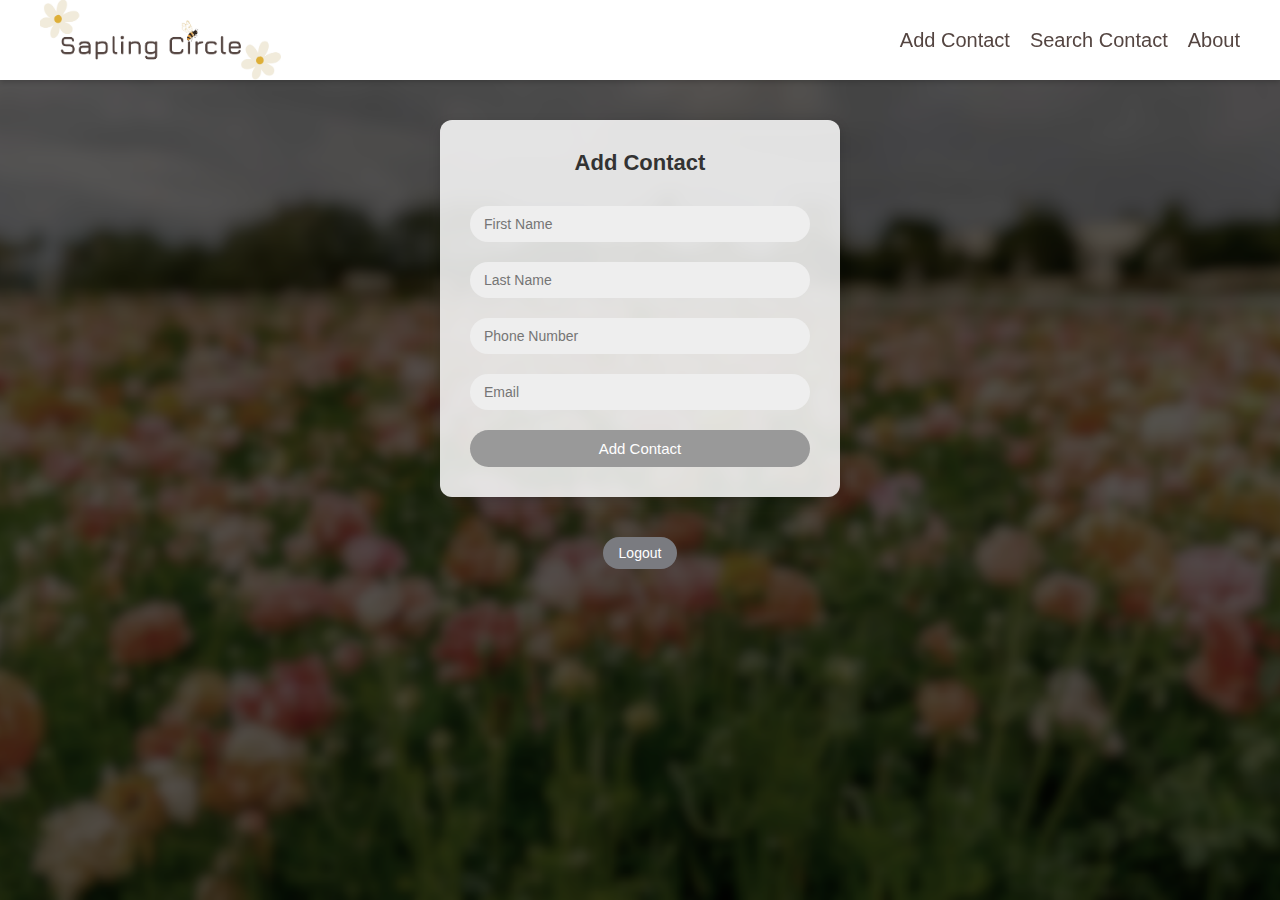
<file: dashboard.html>
<!DOCTYPE html>
<html lang="en">
<head>
  <meta charset="UTF-8" />
  <meta name="viewport" content="width=device-width, initial-scale=1.0"/>
  <title>COP4331 | Dashboard</title>
  <link rel="stylesheet" href="css/dashboard.css" />
  <link rel="stylesheet" href="css/navbar.css" />
  <script type="text/javascript" src="js/code.js"></script>
  <style>
    
  </style>
</head>
<body>

  <!-- Navigation bar -->
  <div class="wrapper">
    <img src="images/logo.png" alt="Sapling Circle Logo" class="logo" />
    <ul>
      <li><a href="#" class="link" onclick="event.preventDefault(); showAddContact()">Add Contact</a></li>
      <li><a href="#" class="link" onclick="event.preventDefault(); showSearchContact()">Search Contact</a></li>
      <li><a href="#" class="link" onclick="event.preventDefault(); showAbout()">About</a></li>
    </ul>
  </div>

  <!-- Add Contact Section -->
  <div class="box-container" id="add-contact">
    <h3>Add Contact</h3>
    <div class="form-box">
      <input type="text" class="input-field" placeholder="First Name" id="contactFirstName" />
    </div>
    <div class="form-box">
      <input type="text" class="input-field" placeholder="Last Name" id="contactLastName" />
    </div>
    <div class="form-box">
      <input type="text" class="input-field" placeholder="Phone Number" id="contactPhone" />
    </div>
    <div class="form-box">
      <input type="text" class="input-field" placeholder="Email" id="contactEmail" />
    </div>
    <div class="form-box">
      <input type="submit" class="submit btn" value="Add Contact" onclick="addContact()" />
    </div>
  </div>

  <!-- Search Contact Section -->
  <div class="box-container hidden" id="search-contact">
    <h3>Search Contact</h3>
    <div class="form-box">
      <input type="text" class="input-field" placeholder="Enter name, email or phone" id="searchInput" />
    </div>
    <div class="form-box">
      <input type="submit" class="submit btn" value="Search" onclick="handleSearch()" />
    </div>
    <div class="form-box contact-results" id="searchResults"></div>
  </div>

  <!-- About Section -->
  <div class="about-container hidden" id="about">
    <h2>About Us</h2>
    <p>
      <strong>Hall, Madson:</strong> Database, API<br />
      <strong>Lee, Brian:</strong> Project Manager<br />
      <strong>Chaj-Mejia, Junior:</strong> Front-end<br />
      <strong>Tran, Tuyen:</strong> Front-end<br />
    </p>
  </div>

  <!-- Logout Button -->
  <div class="logout-button">
    <button class="btn" onclick="doLogout()">Logout</button>
  </div>

  <script src="js/script.js"></script>
  
</body>
</html>
</file>
<file: css/dashboard.css>
* {
  margin: 0;
  padding: 0;
  box-sizing: border-box;
}

.btn {
  background-color: #7a7b80;
  color: white;
  padding: 8px 16px;
  border: none;
  border-radius: 20px;
  font-size: 14px;
  font-weight: 500;
  cursor: pointer;
  transition: background 0.3s ease;
}

.btn:hover {
  background-color: #333;
}

.box-container,
.about-container {
  background-color: rgba(255, 255, 255, 0.85);
  padding: 30px;
  border-radius: 12px;
  width: 400px;
  margin: 20px auto;
  box-shadow: 0 4px 12px rgba(0,0,0,0.15);
  text-align: center;
}

.box-container h3,
.about-container h2 {
  font-size: 22px;
  color: #333;
  margin-bottom: 20px;
}

.input-field {
  width: 100%;
  padding: 10px 14px;
  margin: 10px 0;
  border: none;
  border-radius: 20px;
  background-color: #eee;
  font-size: 14px;
}

.submit {
  width: 100%;
  padding: 10px;
  background-color: #999;
  border: none;
  border-radius: 20px;
  font-size: 15px;
  font-weight: 500;
  color: #fff;
  cursor: pointer;
  margin-top: 10px;
  transition: background 0.3s ease;
}

.submit:hover {
  background-color: #777;
}

.about-container p {
  font-size: 14px;
  color: #444;
  line-height: 1.6;
  margin-top: 10px;
}

.logout-button {
  margin: 20px auto;
}

.hidden {
  display: none;
}


/*this for small device*/
@media (max-width: 600px) {
  .wrapper {
    flex-direction: column;
    align-items: flex-start;
    padding: 15px 20px;
  }

  .wrapper h1 {
    font-size: 20px;
    margin-bottom: 10px;
  }

  .wrapper ul {
    flex-direction: column;
    gap: 10px;
  }

  .box-container,
  .about-container {
    width: 90%;
    padding: 20px;
  }

  .submit, .input-field {
    font-size: 13px;
  }
}
</file>
<file: css/navbar.css>
.wrapper {
  position: fixed;
  top: 0;
  left: 0;
  width: 100%;
  height: 80px;
  padding: 0 40px;
  background-color: white;
  display: flex;
  justify-content: space-between;
  align-items: center;
  box-shadow: 0 2px 5px rgba(0,0,0,0.2);
  z-index: 10;
}

.wrapper h1 {
  color: #333;
  font-size: 24px;
}

.wrapper ul {
  list-style: none;
  display: flex;
  gap: 20px;
}

.wrapper .link {
  text-decoration: none;
  color: #544541;
  font-weight: 500;
  font-size: 20px;
  transition: color 0.3s ease;
}

.wrapper .link:hover {
  color: #007bff;
}

.logo {
  height: 100%;
  width: auto;
  object-fit: contain;
  display: block;
  margin: 0;
}

body {
  display: flex;
  flex-direction: column;
  align-items: center;
  background: url("../images/p.png") no-repeat center center fixed;
  background-size: cover;
  min-height: 100vh;
  font-family: 'Segoe UI', Tahoma, Geneva, Verdana, sans-serif;
  padding-top: 100px;
}

.wrapper .motto {
  font-family: 'Segoe UI', Tahoma, Geneva, Verdana, sans-serif;
  flex: 1;
  text-align: center;
  font-size: 30px;
  font-weight: 600;
  color: #544541;
}
</file>
